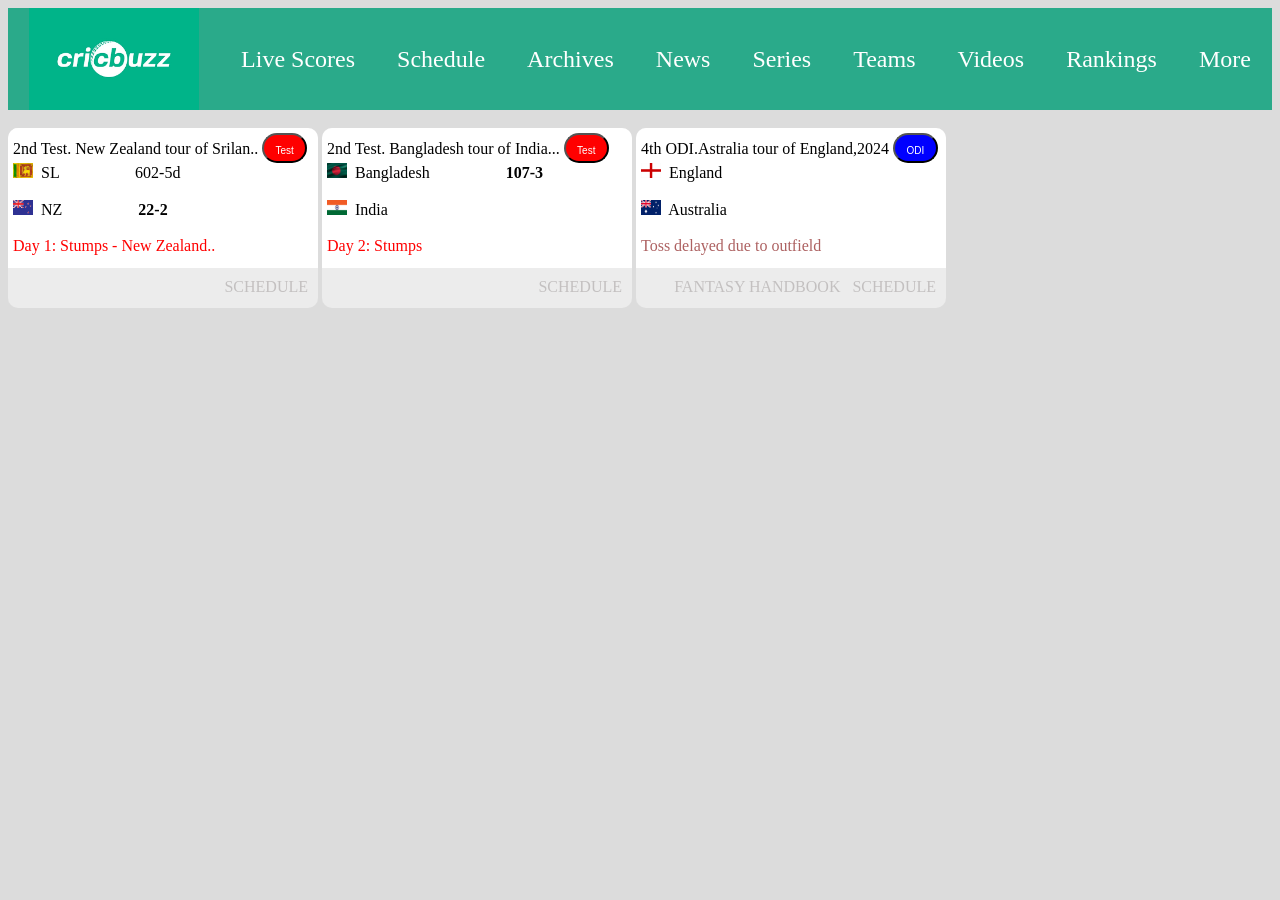
<file: index.html>
<!DOCTYPE html>
<html lang="en">
<head>
    <meta charset="UTF-8">
    <meta name="viewport" content="width=device-width, initial-scale=1.0">
    <title>cricbuzz Header</title>
    <link rel="stylesheet" href="styles.css">
</head>
<body>
    <header>
   
    <img src="cricbuzz.logo.png" width ="170">   
    
    <span>
        Live Scores
    </span>
    <span>
       Schedule
    </span>
    <span>
       Archives
    </span>
    <span>
      News
    </span>
    <span>
        Series
     </span>
     <span>
       Teams
     </span>
     <span>
       Videos
      </span>
      <span>
         Rankings
       </span>
       <span>
         More
       </span>
    </header> <br>


  <div id="card1">
    <div id="part1">
      <span>2nd Test. New Zealand tour of Srilan..</span>
      <button>Test</button>
      <br>
      <img src="SL.jpeg" width ="20" height ="15">
      &nbsp<span>SL &nbsp &nbsp &nbsp &nbsp  &nbsp &nbsp &nbsp  &nbsp &nbsp  602-5d</span>
      <br><br>
      <img src="NL.png" width ="20" height ="15">
      &nbsp<span>NZ &nbsp &nbsp &nbsp &nbsp  &nbsp &nbsp &nbsp  &nbsp &nbsp <b>22-2 </b> </span>
      <br><br>
      <span  style="color: red">Day 1: Stumps - New Zealand..</span>
    </div>

    <div id="part2">
      <span> &nbsp &nbsp &nbsp &nbsp  &nbsp &nbsp &nbsp  &nbsp &nbsp &nbsp &nbsp &nbsp &nbsp  &nbsp &nbsp &nbsp  &nbsp &nbsp SCHEDULE</span>
        
    </div>

</div>
  
<div id="card2">
  <div id="part1">
    <span>2nd Test. Bangladesh tour of India...</span>
    <button>Test</button>
    <br>
    <img src="BAN.jpeg" width ="20" height ="15">
    &nbsp<span>Bangladesh &nbsp &nbsp &nbsp &nbsp  &nbsp &nbsp &nbsp  &nbsp &nbsp  <b>107-3 </b></span>
    <br><br>
    <img src="india.png" width ="20" height ="15">
    &nbsp<span>India &nbsp &nbsp &nbsp &nbsp  &nbsp &nbsp &nbsp  &nbsp &nbsp  </span>
    <br><br>
    <span  style="color: red">Day 2: Stumps </span>
  </div>

  <div id="part2">
    <span> &nbsp &nbsp &nbsp &nbsp  &nbsp &nbsp &nbsp  &nbsp &nbsp &nbsp &nbsp &nbsp &nbsp  &nbsp &nbsp &nbsp  &nbsp &nbsp SCHEDULE</span>
      
  </div>
</div>
<div id="card2">
  <div id="part1">
    <span>4th ODI.Astralia tour of England,2024</span>
    <button style="background-color:blue">ODI</button>
    <br>
    <img src="eng.png" width ="20" height ="15">
    &nbsp<span>England &nbsp &nbsp &nbsp &nbsp  &nbsp &nbsp &nbsp  &nbsp &nbsp  </span>
    <br><br>
    <img src="aus.png" width ="20" height ="15">
    &nbsp<span>Australia &nbsp &nbsp &nbsp &nbsp  &nbsp &nbsp &nbsp  &nbsp &nbsp  </span>
    <br><br>
    <span  style="color: rgb(173, 97, 97)">Toss delayed due to outfield </span>
  </div>

  <div id="part2">
    <span> &nbsp  &nbsp &nbsp FANTASY HANDBOOK  &nbsp SCHEDULE</span>
      
  </div>
</div>









</body>
</html>
</file>
<file: styles.css>
body
{
  background-color: gainsboro;
  }
  
header
{
  background-color: rgb(42,170,138);
  display:flex;
  align-items:center;
  justify-content:space-around;
  font-size: 24px ;
  color:white;
  
}
#card1
{
  vertical-align: top;
  display: inline-block;
  width: 310px;
  height:180px;
  background-color: #ececec;
  border-radius:10px;
}
#part1
{
  height:130px;
  background-color: white;
  border-top-left-radius: 10px;
  border-top-right-radius: 10px;
  padding: 5px;
  
  
}
button{
  background-color: red;
  font-size: 10px;
  color: white;
  padding: 10px;
  height: 30px;
  width: 45px;
  border-radius: 15px; 
  
}
#part2
{
  color:rgb(195, 192, 192);
  display:flex;
 justify-content:end;
 padding: 10px;
}
#card2
{
  vertical-align: top;
  display: inline-block;
  width: 310px;
  height:180px;
  background-color: #ececec;
  border-radius:10px;
}
#part1
{
  height:130px;
  background-color: white;
  border-top-left-radius: 10px;
  border-top-right-radius: 10px;
  padding: 5px;
  
  
}
button{
  background-color: red;
  font-size: 10px;
  color: white;
  padding: 10px;
  height: 30px;
  width: 45px;
  border-radius: 15px; 
  
}
#part2
{
  color:rgb(195, 192, 192);
  display:flex;
 justify-content:end;
 padding: 10px;
}
#card3
{
  vertical-align: top;
  display: inline-block;
  width: 310px;
  height:180px;
  background-color: #ececec;
  border-radius:10px;
}
#part1
{
  height:130px;
  background-color: white;
  border-top-left-radius: 10px;
  border-top-right-radius: 10px;
  padding: 5px;
  
  
}
button{
  font-size: 10px;
  color: white;
  padding: 10px;
  height: 30px;
  width: 45px;
  border-radius: 15px; 
  
}
#part2
{
  color:rgb(195, 192, 192);
  display:flex;
 justify-content:end;
 padding: 10px;
}
</file>
